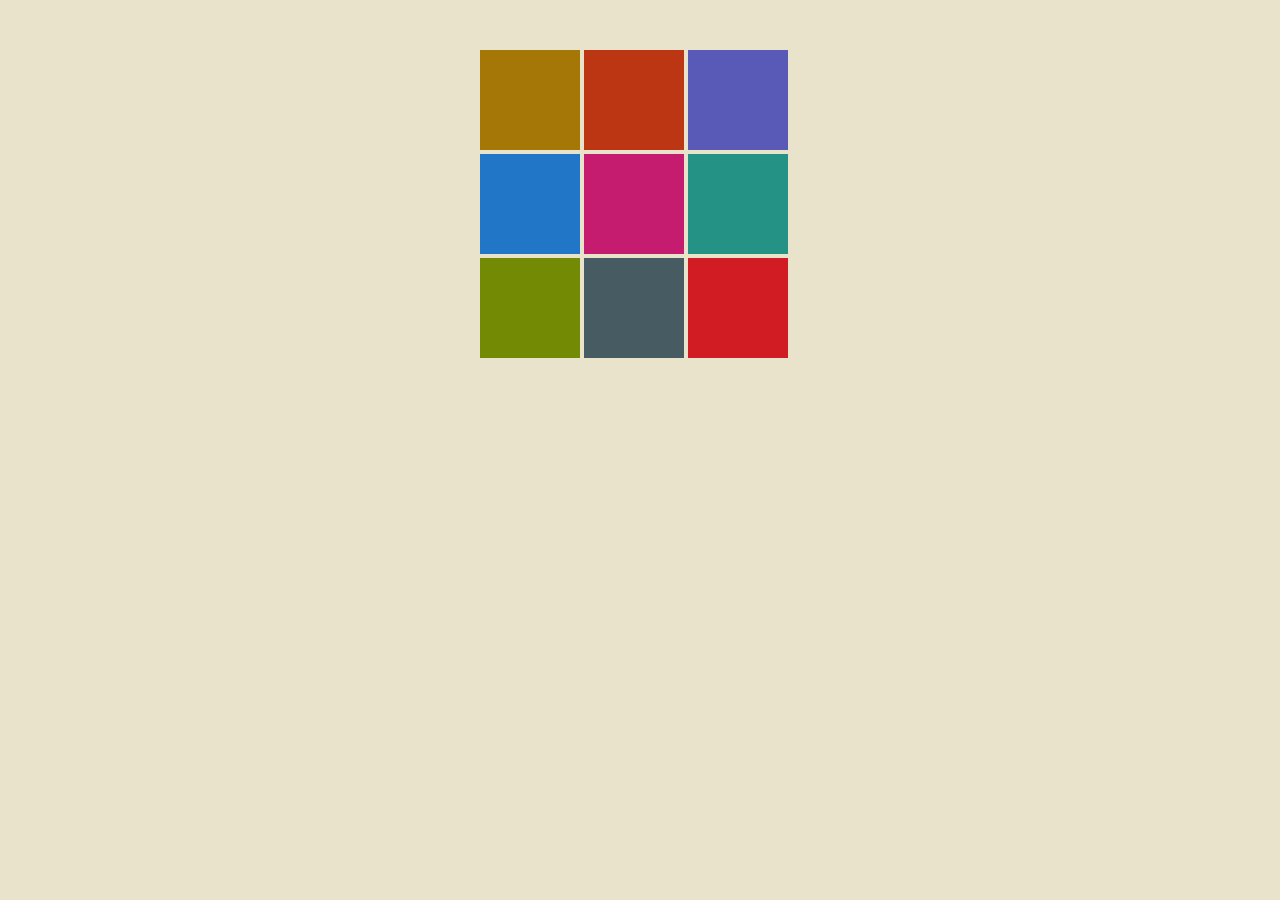
<file: 01_events/index.html>
<!doctype html>
<html lang="en">
<head>
  <meta charset="UTF-8">
  <title>JavaScript Events</title>
  <link rel="stylesheet" href="style.css">
</head>
<body>
  <ul id="grid">
    <li><img src="images/ylw.gif" alt="yellow"></li>
    <li><img src="images/org.gif" alt="orange"></li>
    <li><img src="images/ppl.gif" alt="purple"></li>
    <li><img src="images/blu.gif" alt="blue" id="blue"></li>
    <li><img src="images/pnk.gif" alt="pink"></li>
    <li><img src="images/grn.gif" alt="green" id="green"></li>
    <li><img src="images/ygr.gif" alt="ygreen"></li>
    <li><img src="images/gry.gif" alt="gray"></li>
    <li><img src="images/red.gif" alt="red"></li>
  </ul>
  <script type="text/javascript">
    //Types of event registration
    /*

    1) Using tag attribute
    2) Using dot notation
    3) Using addEventListener()

    */

    /*

    document.getElementById("blue").onclick=function(){
      alert("Pushed blue");
    } // Attach using dot notation, add function literal

    // Since IE8 doesn't support addEventListener, you can use this conditional to check if the browser window has the addEventListener method available

    if(window.addEventListener) {

      document.getElementById("green").addEventListener("click", function(e){ // Browser passes back an object with the event info
        // has e.type, x/y coords, timestamp, etc.
        alert("Clicked on Green");
        console.log(e);
      });

    } else if (window.attachEvent) {
      document.getElementById("green").attachEvent("onclick", function(){
          alert("Clicked on Green");
          console.log("Window has attach event listener");
      });
    }
    */
    // Here's a supposed Rock Solid add event strategy: https://javascriptsource.com/rock-solid-addevent/

    // event propagation: An element can capture childs' events

    document.getElementById("grid").addEventListener('click', function(e){
      console.log("Clicked the UL");
    },false);

    document.getElementById("green").addEventListener('click', function(e){
      console.log(e.toElement.alt);
    },false); // 'false' determines whether you capture the event in the capturing phase or the bubbling phase

    // Capture phase: Captures the event on parent, then child, then sub-child
    // vs.
    // Bubble phase: Captures the event on the element click, then parent, then its parent

  </script>
</body>
</html>
</file>
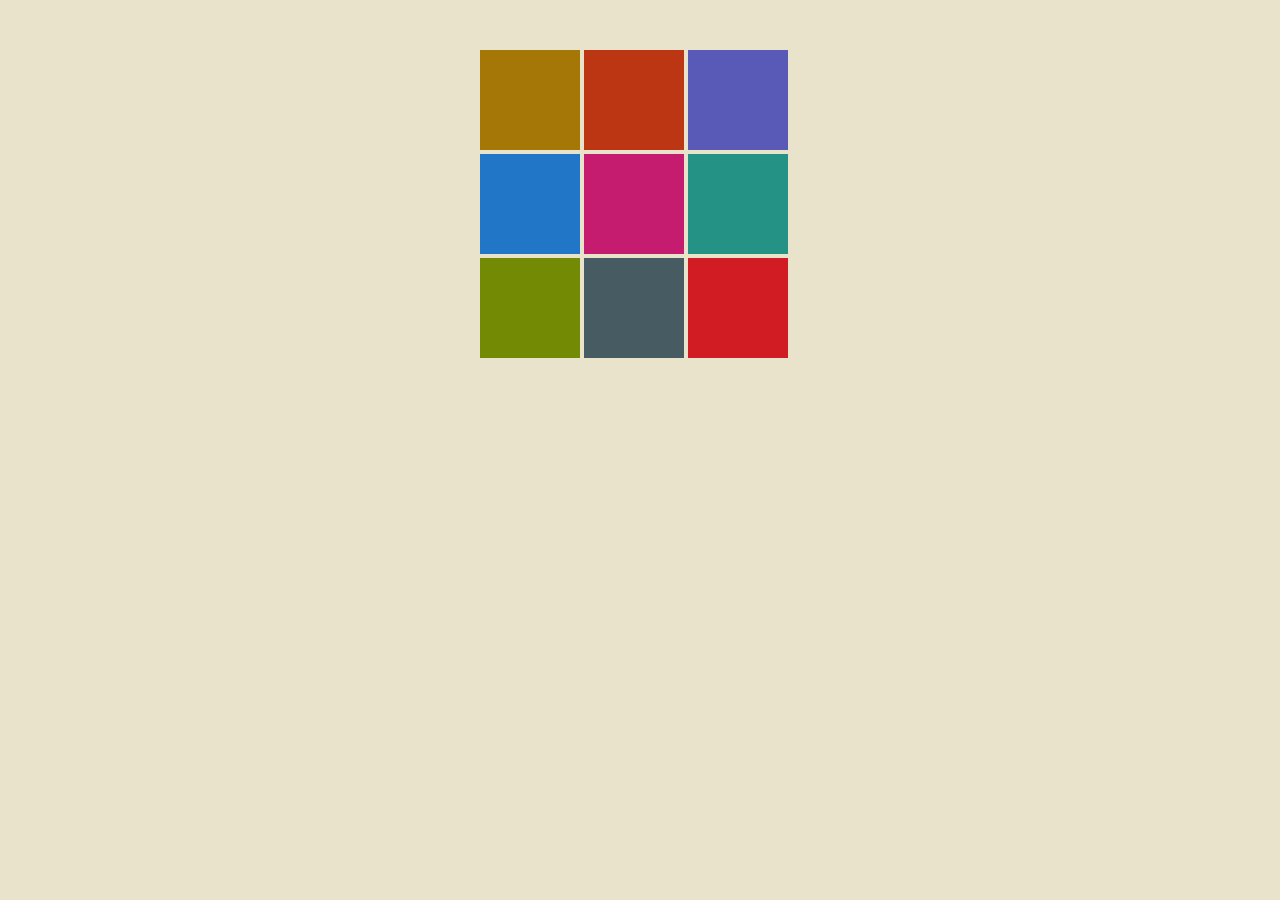
<file: ch_01/index.html>
<!doctype html>
<html lang="en">
<head>
  <meta charset="UTF-8">
  <title>JavaScript Events</title>
  <link rel="stylesheet" href="style.css">
</head>
<body>
  <ul id="grid">
    <li><img src="images/ylw.gif" alt="yellow"></li>
    <li><img src="images/org.gif" alt="orange"></li>
    <li><img src="images/ppl.gif" alt="purple"></li>
    <li><img src="images/blu.gif" alt="blue" id="blue"></li>
    <li><img src="images/pnk.gif" alt="pink"></li>
    <li><img src="images/grn.gif" alt="green" id="green"></li>
    <li><img src="images/ygr.gif" alt="ygreen"></li>
    <li><img src="images/gry.gif" alt="gray"></li>
    <li><img src="images/red.gif" alt="red"></li>
  </ul>
  <script type="text/javascript">
    //Types of event registration
    /*

    1) Using tag attribute
    2) Using dot notation
    3) Using addEventListener()

    */

    /*

    document.getElementById("blue").onclick=function(){
      alert("Pushed blue");
    } // Attach using dot notation, add function literal

    // Since IE8 doesn't support addEventListener, you can use this conditional to check if the browser window has the addEventListener method available

    if(window.addEventListener) {

      document.getElementById("green").addEventListener("click", function(e){ // Browser passes back an object with the event info
        // has e.type, x/y coords, timestamp, etc.
        alert("Clicked on Green");
        console.log(e);
      });

    } else if (window.attachEvent) {
      document.getElementById("green").attachEvent("onclick", function(){
          alert("Clicked on Green");
          console.log("Window has attach event listener");
      });
    }
    */
    // Here's a supposed Rock Solid add event strategy: https://javascriptsource.com/rock-solid-addevent/

    // event propagation: An element can capture childs' events

    document.getElementById("grid").addEventListener('click', function(e){
      console.log("Clicked the UL");
    },false);

    document.getElementById("green").addEventListener('click', function(e){
      console.log(e.toElement.alt);
      e.stopPropagation();
    },false); // 'false' determines whether you capture the event in the capturing phase or the bubbling phase

    // Capture phase: Captures the event on parent, then child, then sub-child
    // vs.
    // Bubble phase: Captures the event on the element click, then parent, then its parent

    // From here: https://javascript.info/bubbling-and-capturing

    /*
    
      "-- If it’s false (default), then the handler is set on the bubbling phase.

      --If it’s true, then the handler is set on the capturing phase."

    */

  </script>
</body>
</html>
</file>
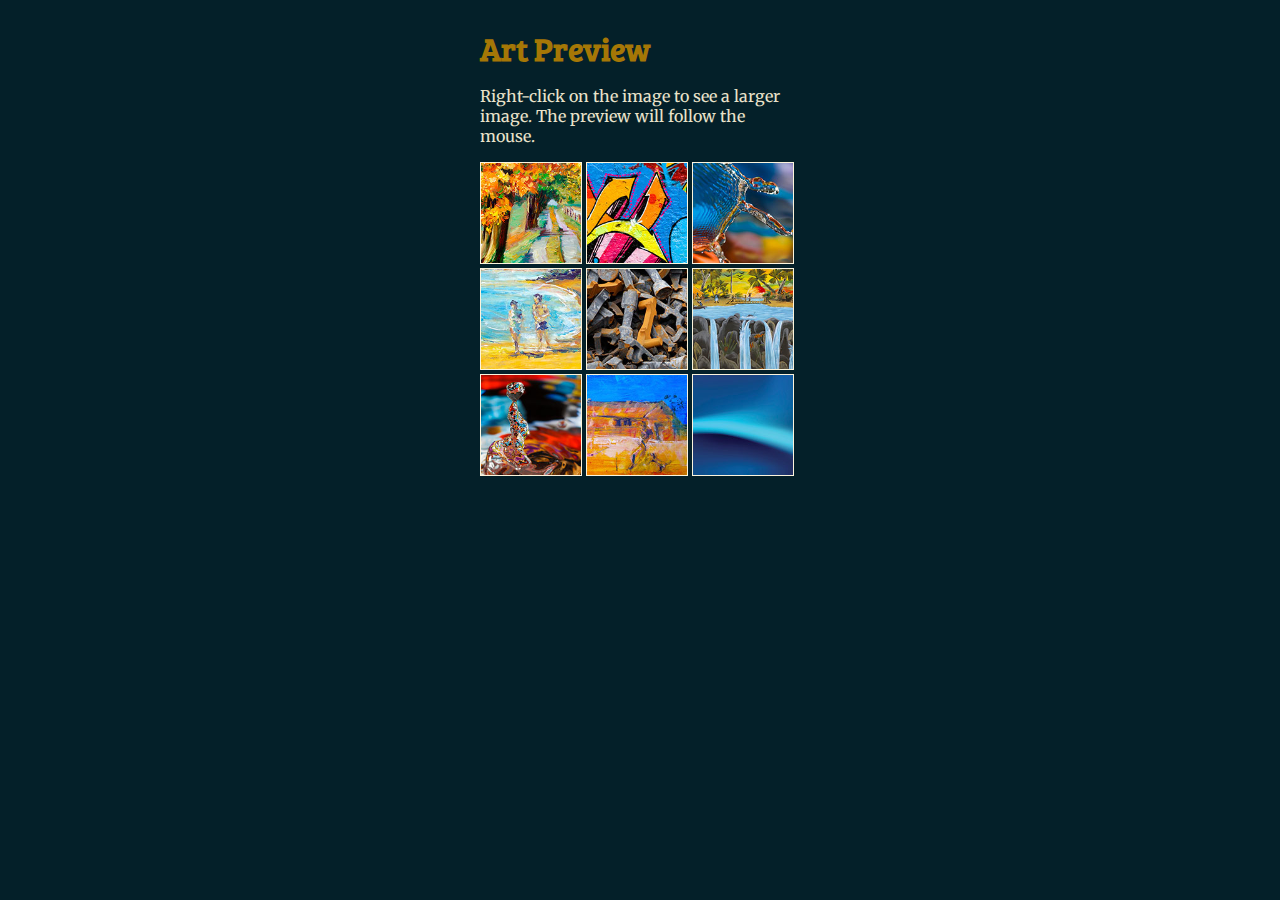
<file: ch_02/index.html>
<!doctype html>
<html lang="en">
<head>
  <meta charset="UTF-8">
  <title>JavaScript Events</title>
  <link href='http://fonts.googleapis.com/css?family=Bree+Serif|Merriweather' rel='stylesheet' type='text/css'>
  <link rel="stylesheet" href="style.css">
</head>
<body>
  <div id="art">
  <h2>Art Preview</h2>
  <p>Right-click on the image to see a larger image. The preview will follow the mouse.</p>
    <ul class="grid">
      <li><img src="images/Hassum_Harrod_03_tn.jpg" alt="Hassum Harod's Summer Trees"></li>
      <li><img src="images/LaVonne_LaRue_02_tn.jpg" alt="LaVonne_LaRue's Mighty Duck"></li>
      <li><img src="images/Lorenzo_Garcia_01_tn.jpg" alt="Lorenzo Garcia's The Dancer"></li>
      <li><img src="images/Jennifer_Jerome_01_tn.jpg" alt="Jennifer Jerome's A day of Rest'"></li>
      <li><img src="images/Constance_Smith_03_tn.jpg" alt="Constance Smith's Letterforms"></li>
      <li><img src="images/LaVonne_LaRue_04_tn.jpg" alt="LaVonne LaRue's Flow"></li>
      <li><img src="images/Lorenzo_Garcia_03_tn.jpg" alt="Lorenzo Garcia's Mother'"></li>
      <li><img src="images/Jennifer_Jerome_02_tn.jpg" alt="Jennifer Jerome's Farm Life"></li>
      <li><img src="images/Hillary_Goldwynn_03_tn.jpg" alt="Hillary Goldwynn's Blue Sky"></li>
    </ul>
    </div>
  <script src="script.js"></script>
</body>
</html>
</file>
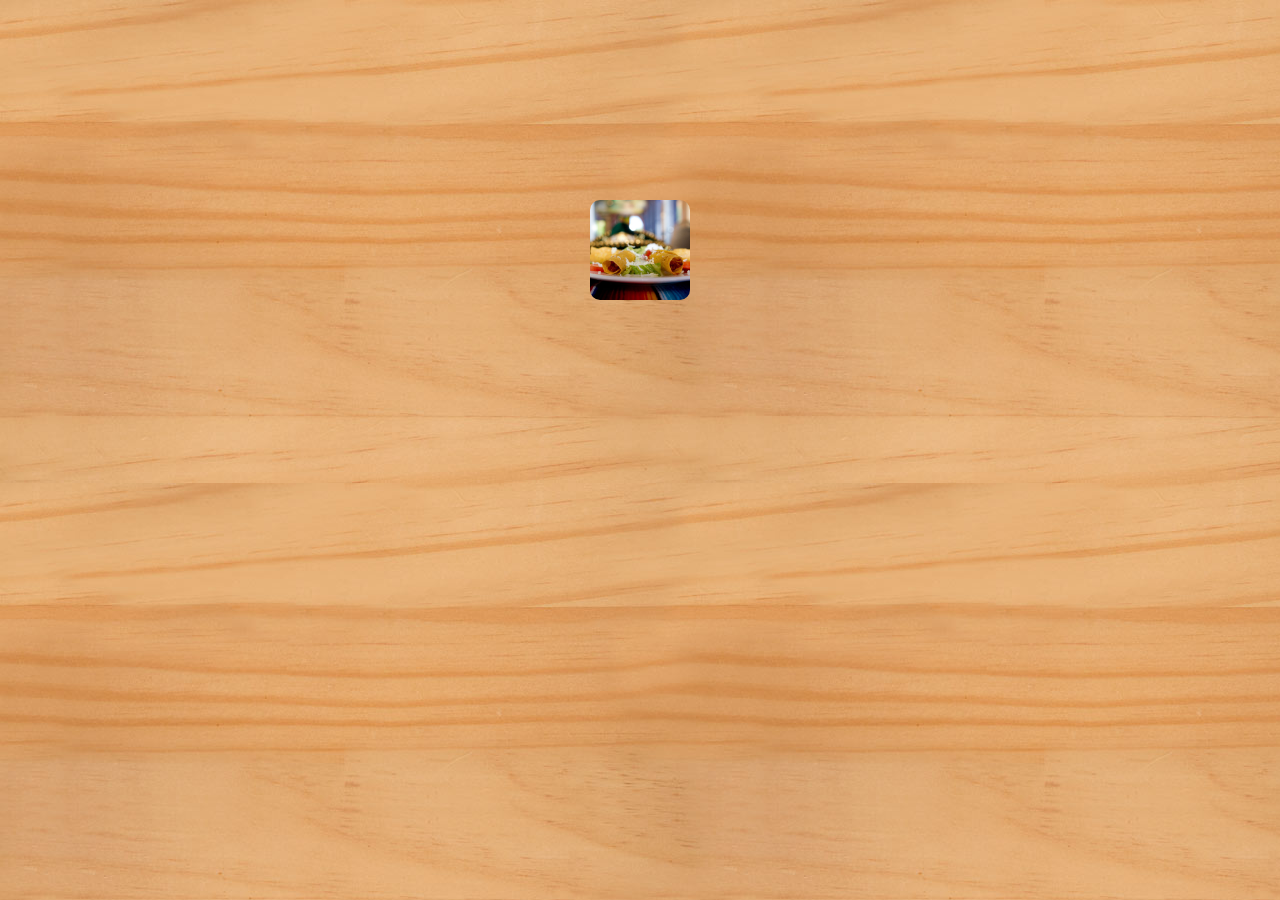
<file: ch_03/index.html>
<!doctype html>
<html lang="en">
<head>
  <meta charset="UTF-8">
  <title>Events</title>
  <link rel="stylesheet" href="style.css">
</head>
<body>
  <img class="preview" src="images/taquitosandcheese_tn.jpg" alt="Taquitos and Cheese">
  <div class="overlay"></div>
  <script src="script.js"></script>
</body>
</html>
</file>
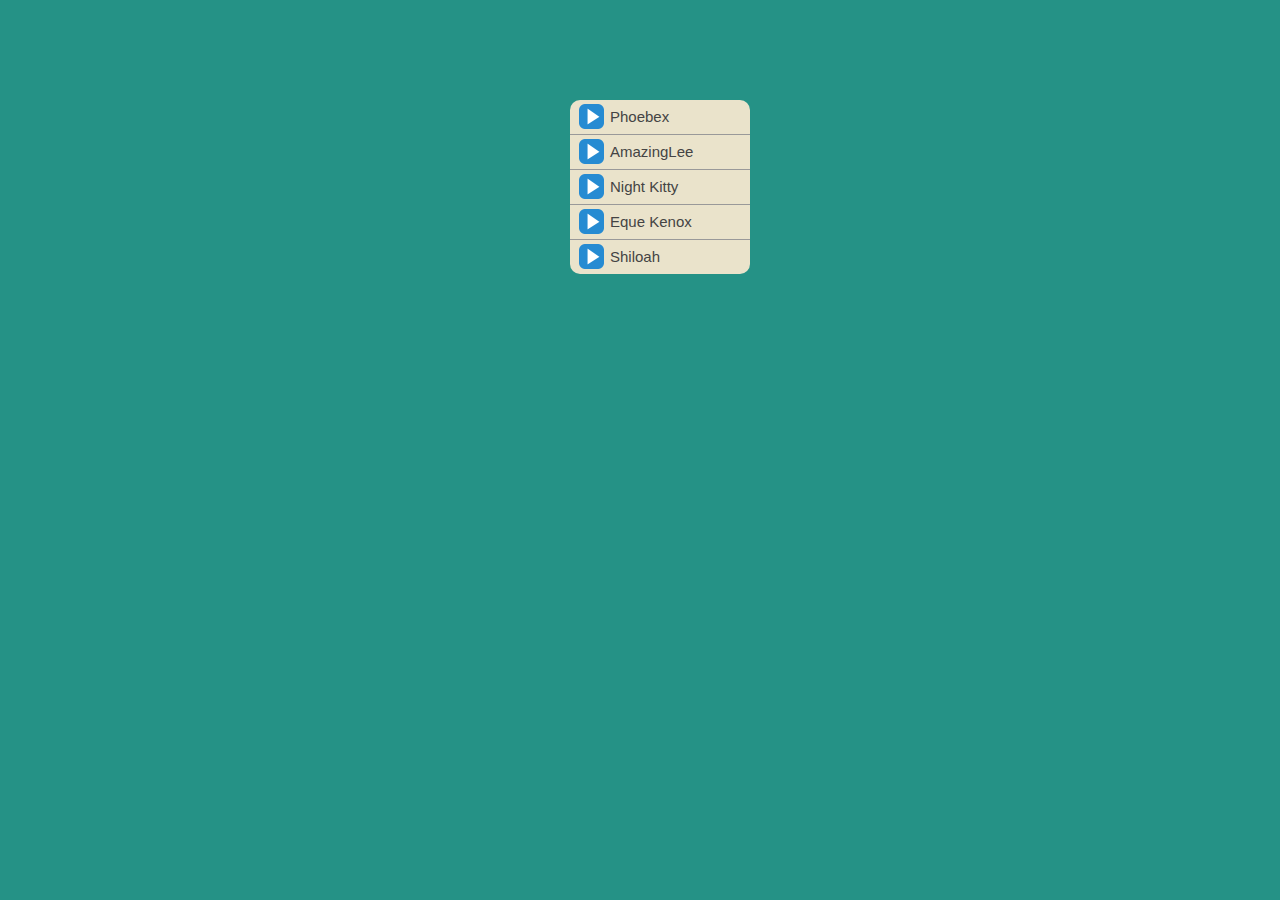
<file: ch_03_02/index.html>
<!DOCTYPE html>
<html lang="en">
<head>
	<meta charset="utf-8" />
	<title>Events</title>
	<link rel="stylesheet" href="style.css" />
</head>
<body>
	<ul class="player">
		<li data-src="audio/Phoebex.mp3">Phoebex</li>
		<li data-src="audio/AmazingLee.mp3">AmazingLee</li>
		<li data-src="audio/NightKitty.mp3">Night Kitty</li>
		<li data-src="audio/EqueKenox.mp3">Eque Kenox</li>
		<li data-src="audio/Shiloah.mp3">Shiloah</li>
	</ul>
<script src="script.js"></script>
</body>
</html>
</file>
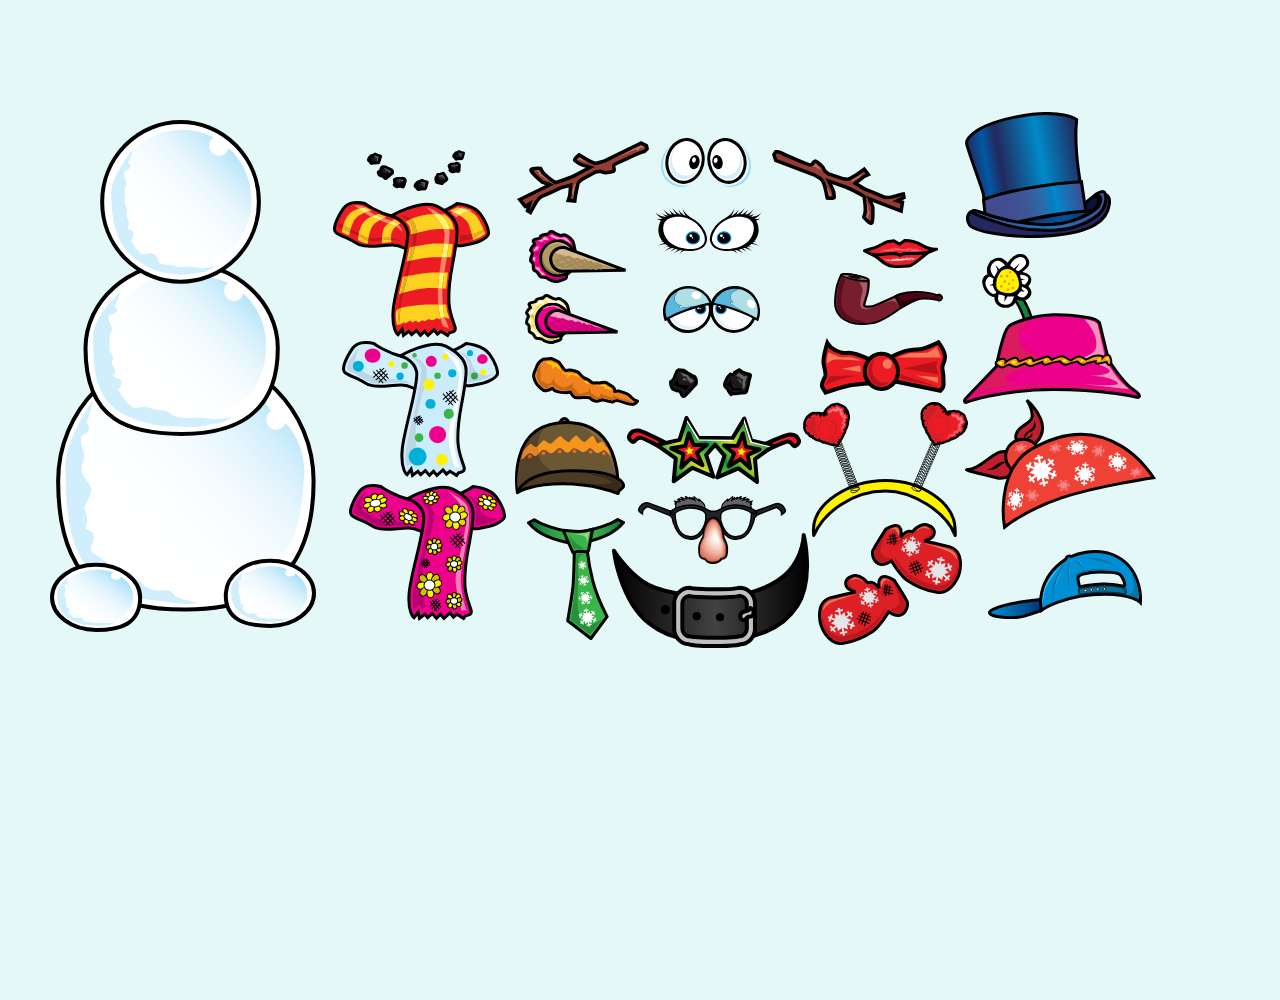
<file: ch_04/index.html>
<!DOCTYPE html>
<html>
<head>
	<title>Snowman</title>
	<meta charset="utf-8">
	<link rel="stylesheet" href="style.css">
</head>
<body>

	<img draggable="true" src="images/body.svg" alt="
  <img draggable="true" id="snowman" src="images/body.svg" alt="snowman" style="position: absolute; left: 50px; top: 120px; z-index: 5;">
  <img draggable="true" id="mouth03" src="images/mouth03.svg" alt="mouth03" style="position: absolute; left: 367px; top: 150px; z-index: 5;">
  <img draggable="true" id="neck01" src="images/neck05.svg" alt="neck01" style="position: absolute; left: 333px; top: 201px; z-index: 5;">
  <img draggable="true" id="neck02" src="images/neck02.svg" alt="neck02" style="position: absolute; left: 342px; top: 341px; z-index: 5;">
  <img draggable="true" id="neck03" src="images/neck03.svg" alt="neck03" style="position: absolute; left: 349px; top: 484px; z-index: 5;">
  <img draggable="true" id="head03" src="images/head03.svg" alt="head03" style="position: absolute; left: 515px; top: 417px; z-index: 5;">
  <img draggable="true" id="nose03" src="images/nose03.svg" alt="nose03" style="position: absolute; left: 525px; top: 294px; z-index: 5;">
  <img draggable="true" id="hand_left01" src="images/hand_left01.svg" alt="hand_left01" style="position: absolute; left: 517px; top: 141px; z-index: 5;">
  <img draggable="true" id="hand_right01" src="images/hand_right01.svg" alt="hand_right01" style="position: absolute; left: 772px; top: 150px; z-index: 5;">
  <img draggable="true" id="eyes03" src="images/eyes03.svg" alt="eyes03" style="position: absolute; left: 661px; top: 138px; z-index: 5;">
  <img draggable="true" id="nose01" src="images/nose01.svg" alt="nose01" style="position: absolute; left: 532px; top: 357px; z-index: 5;">
  <img draggable="true" id="head06" src="images/head06.svg" alt="head06" style="position: absolute; left: 965px; top: 112px; z-index: 5;">
  <img draggable="true" id="head05" src="images/head05.svg" alt="head05" style="position: absolute; left: 963px; top: 254px; z-index: 5;">
  <img draggable="true" id="neck04" src="images/neck04.svg" alt="neck04" style="position: absolute; left: 527px; top: 518px; z-index: 5;">
  <img draggable="true" id="eyes01" src="images/eyes01.svg" alt="eyes01" style="position: absolute; left: 669px; top: 368px; z-index: 5;">
  <img draggable="true" id="eyes02" src="images/eyes02.svg" alt="eyes02" style="position: absolute; left: 663px; top: 286px; z-index: 5;">
  <img draggable="true" id="eyes04" src="images/eyes04.svg" alt="eyes04" style="position: absolute; left: 655px; top: 208px; z-index: 5;">
  <img draggable="true" id="head01" src="images/head01.svg" alt="head01" style="position: absolute; left: 803px; top: 402px; z-index: 5;">
  <img draggable="true" id="head02" src="images/head02.svg" alt="head02" style="position: absolute; left: 965px; top: 399px; z-index: 5;">
  <img draggable="true" id="head04" src="images/head04.svg" alt="head04" style="position: absolute; left: 988px; top: 550px; z-index: 5;">
  <img draggable="true" id="hand_right02" src="images/hand_right02.svg" alt="hand_right02" style="position: absolute; left: 871px; top: 523px; z-index: 5;">
  <img draggable="true" id="neck05" src="images/neck01.svg" alt="neck05" style="position: absolute; left: 820px; top: 338px; z-index: 5;">
  <img draggable="true" id="mouth01" src="images/mouth01.svg" alt="mouth01" style="position: absolute; left: 834px; top: 273px; z-index: 5;">
  <img draggable="true" id="mouth02" src="images/mouth02.svg" alt="mouth02" style="position: absolute; left: 863px; top: 239px; z-index: 5;">
  <img draggable="true" id="hand_left02" src="images/hand_left02.svg" alt="hand_left02" style="position: absolute; left: 818px; top: 574px; z-index: 5;">
  <img draggable="true" id="eyes06" src="images/eyes06.svg" alt="eyes06" style="position: absolute; left: 627px; top: 416px; z-index: 5;">
  <img draggable="true" id="eyes05" src="images/eyes05.svg" alt="eyes05" style="position: absolute; left: 638px; top: 496px; z-index: 5;">
  <img draggable="true" id="belt" src="images/belt.svg" alt="belt" style="position: absolute; left: 612px; top: 533px; z-index: 5;">
  <img draggable="true" id="nose02" src="images/nose02.svg" alt="nose02" style="position: absolute; left: 529px; top: 230px; z-index: 5;">

<script type="text/javascript" src="script.js"></script>
</body>
</html>
</file>
<file: 01_events/style.css>
body {
  background: #EAE3CB;
}

ul {
  margin: 0 auto;
  margin-top:50px;
  padding: 0;
  width: 320px;
}

ul li {
  list-style: none;
  display: inline-block;
}
</file>
<file: ch_01/style.css>
body {
  background: #EAE3CB;
}

ul {
  margin: 0 auto;
  margin-top:50px;
  padding: 0;
  width: 320px;
}

ul li {
  list-style: none;
  display: inline-block;
}
</file>
<file: ch_02/style.css>
body {
  background: #042029;
  font-family: 'Merriweather';
  color: #EAE3CB;
}

#art {
  width: 320px;
  margin: 0 auto;

}

#art h2 {
  font-family: 'Bree Serif';
  font-size: 2em;
  color: #A57706;
  margin-bottom: 0;
}

ul {
  margin: 0 auto;
  padding: 0;
}

ul li {
  list-style: none;
  display: inline-block;
  position: relative;
}

ul li>img {
  width: 100px;
  border: 1px solid #FCF4DC;
  cursor: url(images/magnifying_glass.png), auto;
}

ul li div.preview {
  position: absolute;
  top: -100px;
  left: 110px;
  z-index: 100;
}

ul li div.preview img {
  max-width: 400px;
  display: block;
  border: 1px solid #FCF4DC;
  -webkit-box-shadow: 5px 5px 12px black;
  -moz-box-shadow: 5px 5px 12px black;
  box-shadow: 5px 5px 12px black;
}
</file>
<file: ch_03/style.css>
body {
  background: url(images/background_wood.jpg) repeat;
}

img.preview {
  width: 100px;
  height: 100px;
  display: block;
  border-radius: 10px;
  margin: 0 auto;
  margin-top: 200px;
  cursor: pointer;
}

.overlay {
  display: none;
  position: absolute;
  top: 0;
  left: 0;
  background-color: rgba(0,0,0,0.7);
  width: 100%;
  height: 100%;
  z-index: 5000;
}

.overlay img.bgImg {
  display: block;
  margin: 0 auto;
  max-width: 100%;
  max-height: 100%;
}

.overlay img.spinner {
  display: block;
  position: absolute;
  top: 0;
  left: 50%;
  margin: 0 auto;
  margin-top: 300px;
}
</file>
<file: ch_03_02/style.css>
body {
	font: normal 15px/15px Helvetica;
	background: #259286;
}

ul.player {
	width: 180px;
	margin: 0 auto;
	margin-top: 100px;
	list-style: none;
}

ul.player li {
	border-bottom: 1px solid #999;
	color: #444;
	padding: 9px 5px 10px 40px;
	background: url(images/media_btn.png) no-repeat 8px 7px;
	background-color: #EAE3CB;
	background-position: 9px 4px;
	cursor: pointer;
}

ul.player li:first-child {
	-webkit-border-top-left-radius: 10px;
	-webkit-border-top-right-radius: 10px;
	border-top: none;
}

ul.player li:last-child {
	-webkit-border-bottom-left-radius: 10px;
	-webkit-border-bottom-right-radius: 10px;
	border-bottom: none;
}

ul.player li:hover {
	background-color: #475B62;
	color: #FCF4DC;
}

ul.player li.playing {
	background: url(images/media_play_btn.png) no-repeat 8px 7px;
	background-color: #FCF4DC;
	color: #2176C7;
	font-weight: bold;
	background-position: 9px 4px;
}

ul.player li.paused {
	background: url(images/media_pause_btn.png) no-repeat 8px 7px;
	background-color: #666;
	color: #FFF;
	font-weight: bold;
	background-position: 9px 4px;
}
</file>
<file: ch_04/style.css>
body{
	background: #E4F8F7;
	margin: 0;
	padding: 0;
	width: 1000px;
	height: 1000px;
}

[draggable] {
	cursor: move;
}
</file>
